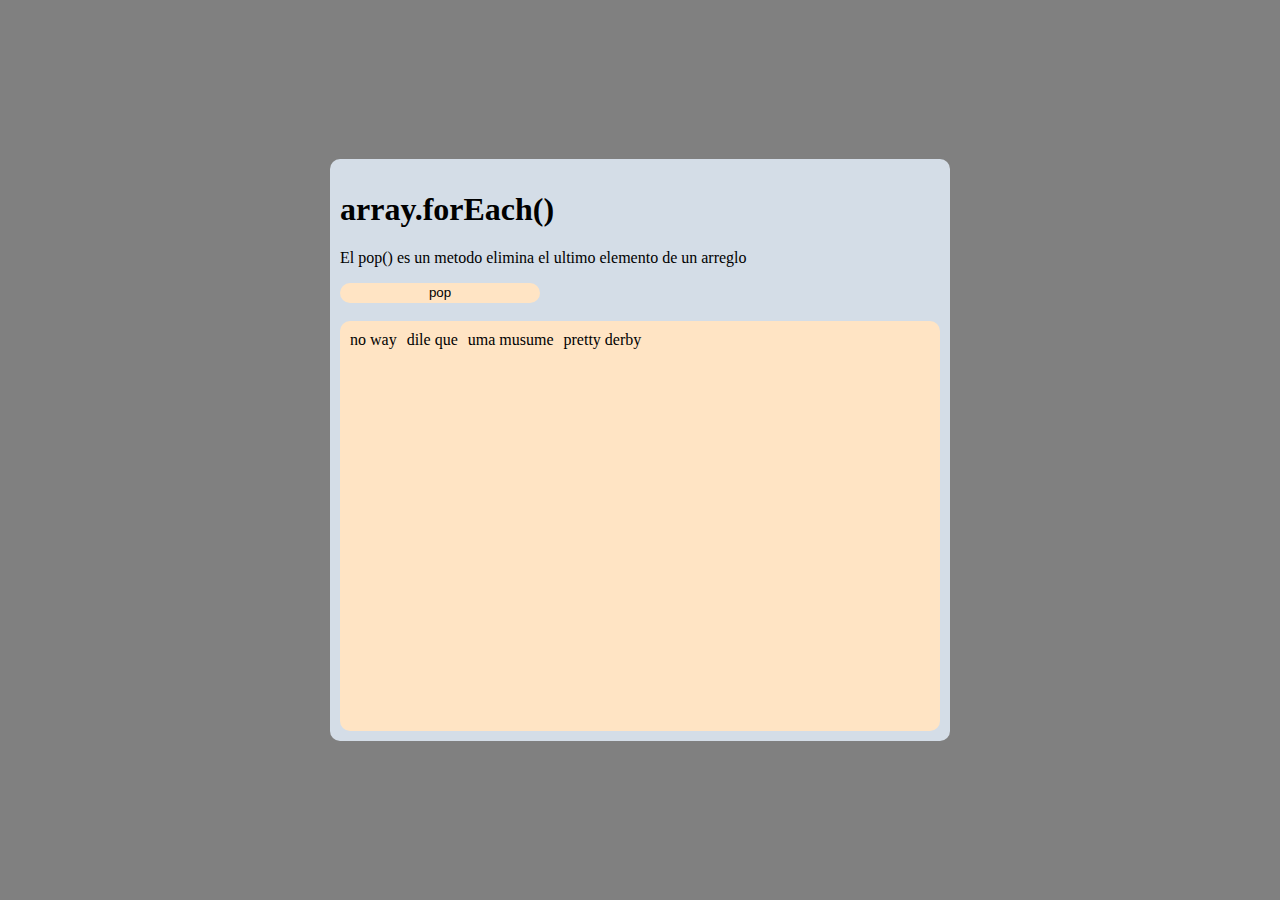
<file: forEach/index.html>
<!DOCTYPE html>
<html lang="en">
  <head>
    <meta charset="UTF-8" />
    <meta name="viewport" content="width=device-width, initial-scale=1.0" />
    <title>Document</title>
    <link rel="stylesheet" href="bastaya.css" />
    <script src="./sufrimiento.js" defer></script>
  </head>
  <body>
    <main>
      <h1>array.forEach()</h1>

      <p>El pop() es un metodo elimina el ultimo elemento de un arreglo</p>
      <div class="botones">
        <button id="forBtn">pop</button>
      </div>
      <br />
      <div class="sufrimiento" id="sufrimiento"></div>
    </main>
  </body>
</html>
</file>
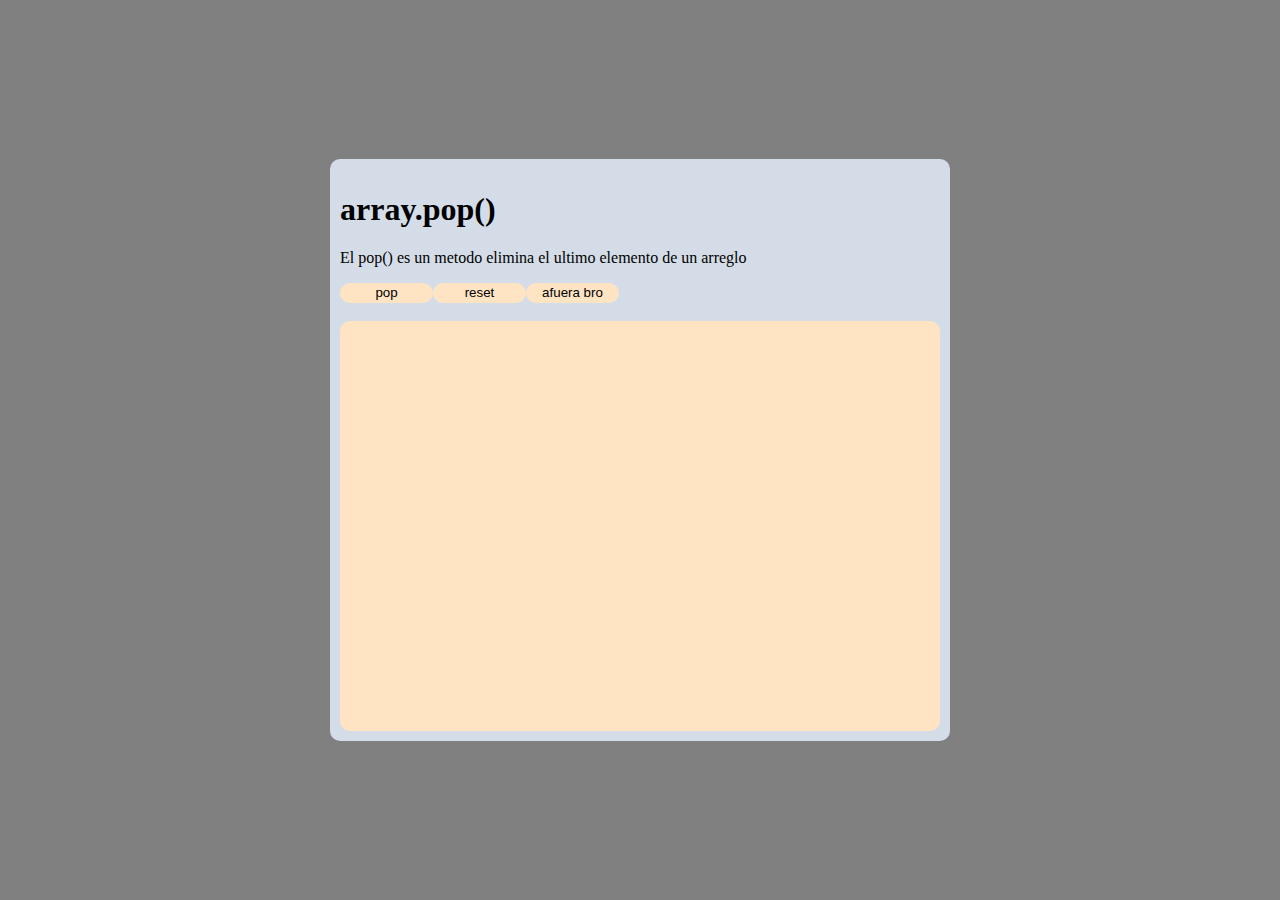
<file: pop/index.html>
<!DOCTYPE html>
<html lang="en">
  <head>
    <meta charset="UTF-8" />
    <meta name="viewport" content="width=device-width, initial-scale=1.0" />
    <title>Document</title>
    <link rel="stylesheet" href="bastaya.css" />
    <script src="./sufrimiento.js" defer></script>
  </head>
  <body>
    <main>
      <h1>array.pop()</h1>

      <p>El pop() es un metodo elimina el ultimo elemento de un arreglo</p>
      <div class="botones">
        <button onclick="agregarElemento()" id="popbutton">pop</button> <button id="resetbutton">reset</button><button>afuera bro</button>
      </div>
      <br />
      <div class="sufrimiento" id="sufrimiento" ()></div>
    </main>
  </body>
</html>
</file>
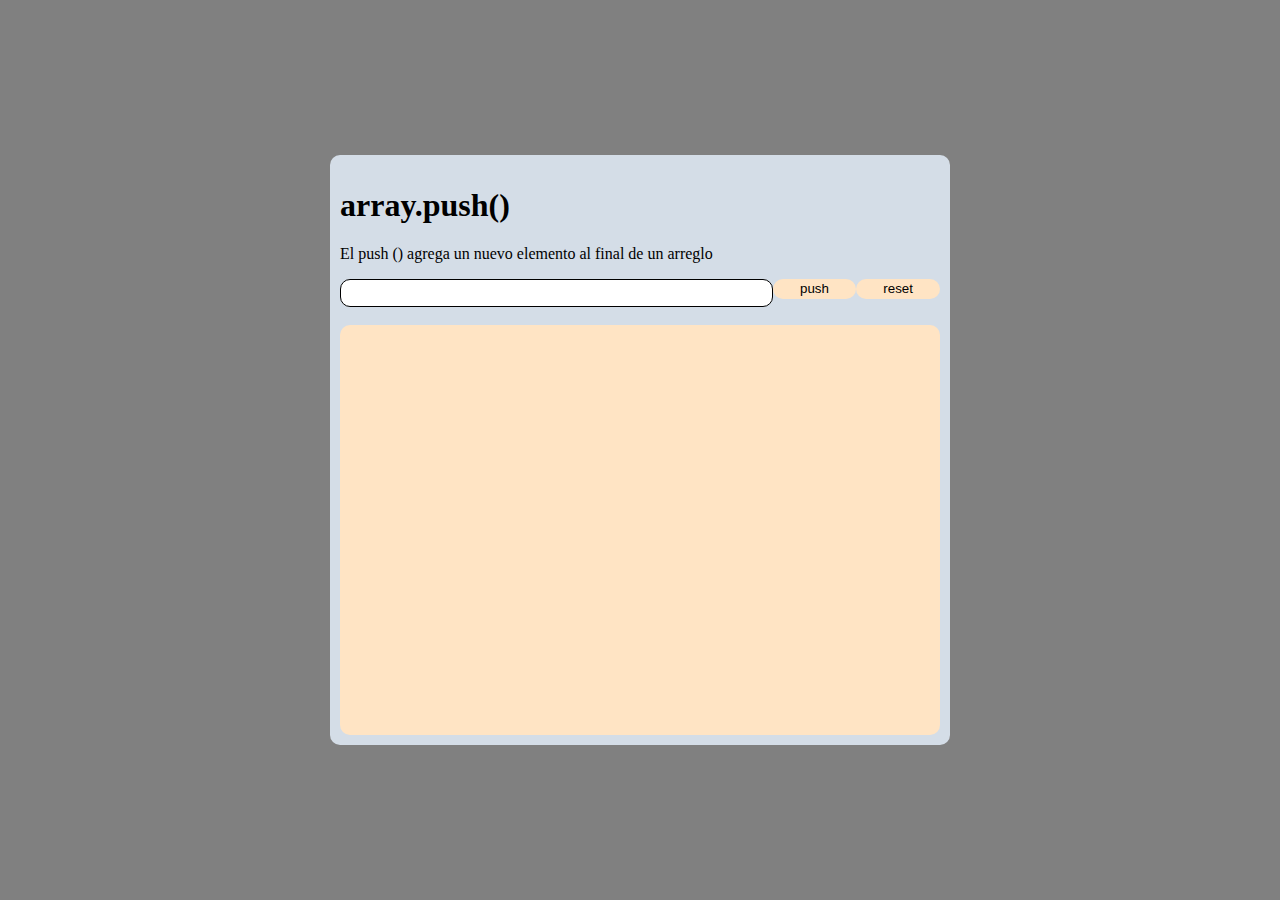
<file: push/index.html>
<!DOCTYPE html>
<html lang="en">
  <head>
    <meta charset="UTF-8" />
    <meta name="viewport" content="width=device-width, initial-scale=1.0" />
    <title>Document</title>
    <link rel="stylesheet" href="bastaya.css" />
    <script src="./sufrimiento.js" defer></script>
  </head>

  <body>
    <main>
        <h1>array.push()</h1>
       
        <p>El push () agrega un nuevo elemento al final de un arreglo</p>
        <div class="botones">
            <input type="text" id="textoinput">
            <button onclick="agregarElemento()">push</button> <button>reset</button>
        </div>
        <br>
        <div class="sufrimiento" id="sufrimiento"() >
            
        </div>
    </main>
  </body>
</html>
</file>
<file: forEach/bastaya.css>
body{
    display: flex;
    align-items: center;
    justify-content: center;
    background-color: gray;
    height: 100vh;
    margin: 0;
}

main{
    width: 100%;
    background-color: rgb(212, 221, 231);
    max-width: 600px;
padding: 10px;
border-radius: 10px;
}



.botones{
    display: flex;
    height: 10%;
gap: 20px;
}

button{
    width: 100%;
    max-width: 200px;
    height: 20px;
    background-color: bisque;
    border: none;
    border-radius: 10px;
}

.sufrimiento{
    display: flex;
    flex-wrap: wrap;
    align-content: flex-start;
    gap:10px;
    padding: 10px;
    min-height: 390px;
    background-color: bisque;
    border-radius: 10px;
}

.selected {
    background: red;
}
</file>
<file: pop/bastaya.css>
body{
    display: flex;
    align-items: center;
    justify-content: center;
    background-color: gray;
    height: 100vh;
    margin: 0;
}

main{
    width: 100%;
    background-color: rgb(212, 221, 231);
    max-width: 600px;
padding: 10px;
border-radius: 10px;
}

input{
    display: flex;
    flex-grow: 1;
    width: 80%;
    border: solid 1px;
border-radius: 10px;
height: 20px;
padding: 3px;
}

.botones{
    display: flex;
    height: 10%;

}

button{
    width: 93px;
    height: 20px;
    background-color: bisque;
    border: none;
    border-radius: 10px;
}

.sufrimiento{
    display: flex;
    flex-wrap: wrap;
    align-content: flex-start;
    gap:10px;
    padding: 10px;
    min-height: 390px;
    background-color: bisque;
    border-radius: 10px;
}
</file>
<file: push/bastaya.css>
body{
    display: flex;
    align-items: center;
    justify-content: center;
    background-color: gray;
    height: 100vh;
    margin: 0;
}

main{
    width: 100%;
    background-color: rgb(212, 221, 231);
    max-width: 600px;
padding: 10px;
border-radius: 10px;
}

input{
    display: flex;
    flex-grow: 1;
    width: 80%;
    border: solid 1px;
border-radius: 10px;
height: 20px;
padding: 3px;
}

.botones{
    display: flex;
    height: 10%;

}

button{
    width: 93px;
    height: 20px;
    background-color: bisque;
    border: none;
    border-radius: 10px;
}

.sufrimiento{
    display: flex;
    flex-wrap: wrap;
    align-content: flex-start;
    gap:10px;
    padding: 10px;
    min-height: 390px;
    background-color: bisque;
    border-radius: 10px;
}
</file>
